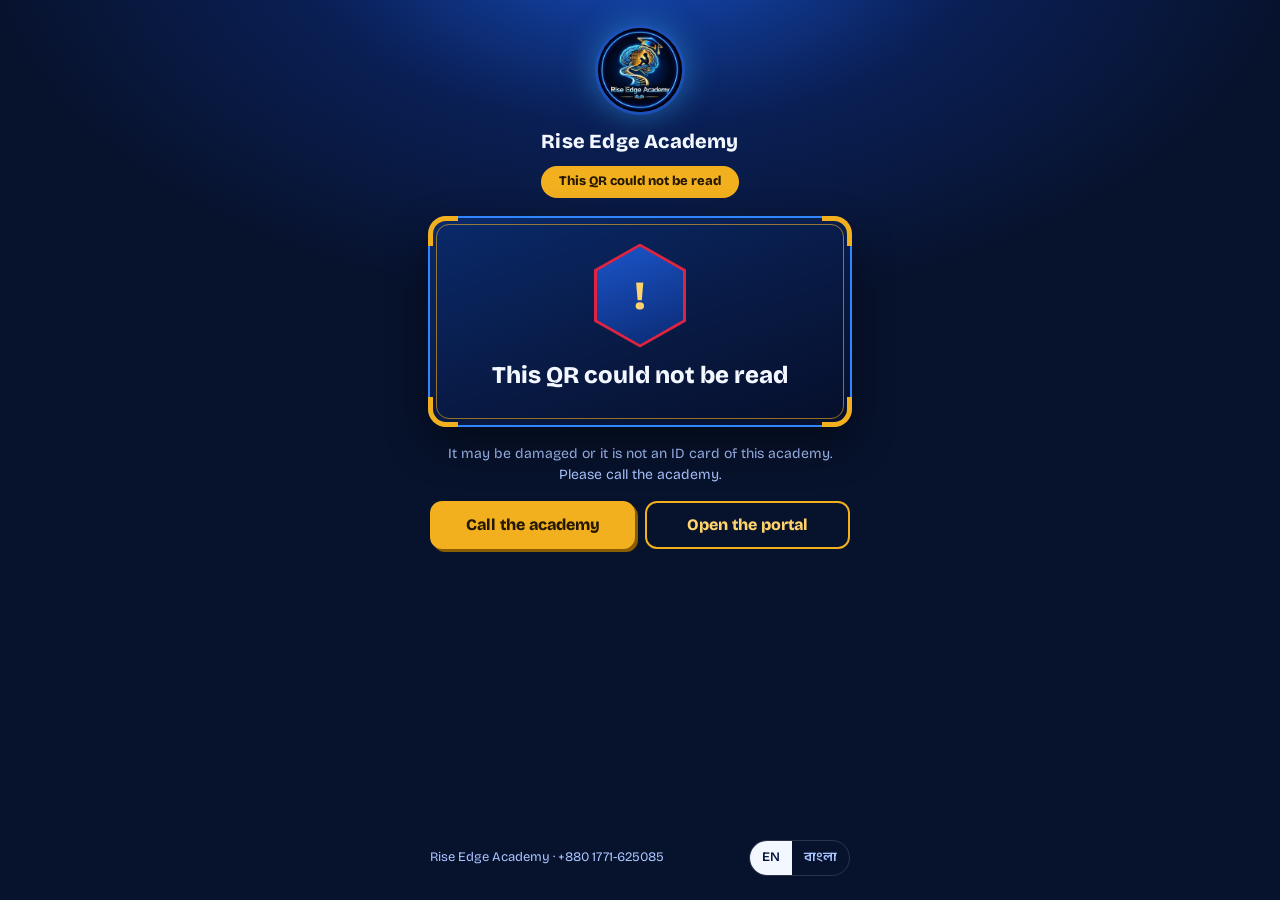
<file: verify.html>
<!doctype html>
<html lang="en">
<head>
<meta charset="utf-8">
<meta name="viewport" content="width=device-width, initial-scale=1, viewport-fit=cover">
<meta name="robots" content="noindex, nofollow">
<meta name="theme-color" content="#07122c">
<title>ID card · Rise Edge Academy</title>
<link rel="icon" href="icon-192.png">
<link rel="preconnect" href="https://fonts.googleapis.com"><link rel="preconnect" href="https://fonts.gstatic.com" crossorigin>
<link href="https://fonts.googleapis.com/css2?family=Anek+Bangla:wght@400;600;800&family=Bricolage+Grotesque:opsz,wght@12..96,500;12..96,800&display=swap" rel="stylesheet">
<style>
:root{--ink:#f3f7ff;--mute:#a9c4ff;--navy:#07122c;--navy2:#0d2a6b;--blue:#1469e8;--gold:#f2b01e;--gold2:#ffd36b;--line:rgba(255,255,255,.14);color-scheme:dark}
*{box-sizing:border-box}
html,body{margin:0}
body{min-height:100vh;min-height:100dvh;background:radial-gradient(900px 520px at 50% -8%,#1650c4 0,#0a1f55 38%,var(--navy) 74%) no-repeat,var(--navy);color:var(--ink);font:400 16px/1.5 'Bricolage Grotesque','Anek Bangla',system-ui,-apple-system,'Segoe UI',sans-serif;display:flex;flex-direction:column;align-items:center;padding:28px 16px calc(24px + env(safe-area-inset-bottom))}
:lang(bn){font-family:'Anek Bangla','Bricolage Grotesque',system-ui,sans-serif;line-height:1.6}
:lang(bn) dt{font-size:16px}:lang(bn) .pill{font-size:15px}:lang(bn) .note{font-size:15px}
main{width:100%;max-width:420px;display:flex;flex-direction:column;align-items:center;text-align:center;flex:1}
.logo{width:84px;height:84px;border-radius:50%;box-shadow:0 0 0 3px #1d4fb8,0 0 34px rgba(56,182,255,.55)}
.brand{margin:14px 0 0;font-size:20px;font-weight:800;letter-spacing:.01em}
.pill{margin-top:10px;padding:6px 18px;border-radius:99px;background:var(--gold);color:#241800;font-size:13px;font-weight:800}
/* the card: the same navy panel and gold corners as the printed card */
.card{position:relative;width:100%;margin-top:20px;padding:26px 20px 18px;border-radius:18px;background:linear-gradient(160deg,#0a2a6b 0,#08183f 62%,#060f2b);box-shadow:0 0 0 2px #2f86ff,0 18px 44px rgba(0,0,0,.45)}
.card::before{content:"";position:absolute;inset:6px;border-radius:13px;border:1px solid rgba(242,176,30,.6);pointer-events:none}
.corner{position:absolute;width:30px;height:30px;border:5px solid var(--gold);pointer-events:none}
.corner.tl{top:-2px;left:-2px;border-right:0;border-bottom:0;border-radius:18px 0 0 0}
.corner.tr{top:-2px;right:-2px;border-left:0;border-bottom:0;border-radius:0 18px 0 0}
.corner.bl{bottom:-2px;left:-2px;border-right:0;border-top:0;border-radius:0 0 0 18px}
.corner.br{bottom:-2px;right:-2px;border-left:0;border-top:0;border-radius:0 0 18px 0}
.hex{width:86px;height:98px;margin:0 auto;display:grid;place-items:center;font-size:40px;font-weight:800;color:var(--gold2);background:linear-gradient(160deg,#1b55c9,#0b2a73);clip-path:polygon(50% 0,100% 25%,100% 75%,50% 100%,0 75%,0 25%)}
.hex-w{width:92px;height:104px;margin:0 auto;display:grid;place-items:center;background:var(--gold);clip-path:polygon(50% 0,100% 25%,100% 75%,50% 100%,0 75%,0 25%)}
.hex-w .hex{width:86px;height:98px}
.name{margin:14px 0 2px;font-size:30px;line-height:1.15;font-weight:800;overflow-wrap:anywhere}
.id{display:inline-block;margin-top:4px;padding:3px 12px;border-radius:8px;background:rgba(242,176,30,.14);color:var(--gold2);font-size:17px;font-weight:800;letter-spacing:.04em;font-variant-numeric:tabular-nums}
dl{margin:18px 0 0;text-align:left}
dl div{display:flex;justify-content:space-between;gap:14px;padding:11px 4px;border-top:1px solid var(--line)}
dt{color:var(--mute);font-size:14px}
dd{margin:0;font-size:17px;font-weight:600;text-align:right;overflow-wrap:anywhere}
.note{margin:18px 4px 0;color:var(--mute);font-size:14px}
.acts{display:flex;flex-wrap:wrap;gap:10px;margin-top:16px;width:100%}
.btn{flex:1 1 150px;min-height:48px;display:inline-flex;align-items:center;justify-content:center;padding:10px 16px;border-radius:12px;border:2px solid var(--gold);color:var(--gold2);font:inherit;font-weight:800;text-decoration:none;background:transparent}
.btn.pri{background:var(--gold);color:#241800;box-shadow:3px 3px 0 #8a5d00}
.btn:focus-visible,.lg button:focus-visible{outline:3px solid #fff;outline-offset:2px}
.bad .hex-w{background:#e0243f}
.bad .name{font-size:24px}
footer{margin-top:26px;width:100%;max-width:420px;display:flex;justify-content:space-between;align-items:center;gap:12px;color:var(--mute);font-size:13px}
.lg{display:inline-flex;border:1px solid var(--line);border-radius:99px;overflow:hidden}
.lg button{font:inherit;font-size:13px;font-weight:600;min-height:34px;padding:0 12px;border:0;background:transparent;color:var(--mute);cursor:pointer}
.lg button[aria-pressed=true]{background:var(--ink);color:#08183f}
[hidden]{display:none!important}
</style>
</head>
<body>
<main>
  <img class="logo" src="logo.jpg" alt="">
  <p class="brand" id="brand">Rise Edge Academy</p>
  <div class="pill" id="pill"></div>
  <section class="card" id="card" aria-live="polite">
    <i class="corner tl"></i><i class="corner tr"></i><i class="corner bl"></i><i class="corner br"></i>
    <div class="hex-w"><div class="hex" id="ini"></div></div>
    <h1 class="name" id="name"></h1>
    <div class="id" id="rid"></div>
    <dl id="rows"></dl>
  </section>
  <p class="note" id="note"></p>
  <div class="acts"><a class="btn pri" id="call" href="tel:+8801771625085"></a><a class="btn" id="portal" href="portal.html"></a></div>
</main>
<footer><span id="foot">Rise Edge Academy · +880 1771-625085</span><span class="lg" role="group" aria-label="Language"><button type="button" data-l="en">EN</button><button type="button" data-l="bn">বাংলা</button></span></footer>
<noscript><p class="note">Please turn on JavaScript to see this ID card.</p></noscript>
<script type="module">
import { readCard } from "./lib-idq.js";
// Edit the academy name and phone here if they change (this page does not read the app's settings).
const ACADEMY = "Rise Edge Academy", PHONE = "+880 1771-625085", TEL = "+8801771625085";
const T = {
  en: { S: "Student ID card", T: "Teacher ID card", A: "Admin ID card", role: "Role", bad: "This QR could not be read", cls: "Class", batch: "Batch", subj: "Subject", ses: "Session", id: "ID",
        note: "This page shows what is printed on the ID card. If something looks wrong, call the academy.", badNote: "It may be damaged or it is not an ID card of this academy. Please call the academy.", call: "Call the academy", portal: "Open the portal" },
  bn: { S: "ছাত্র আইডি কার্ড", T: "শিক্ষক আইডি কার্ড", A: "অ্যাডমিন আইডি কার্ড", role: "পদ", bad: "এই QR পড়া যায়নি", cls: "শ্রেণি", batch: "ব্যাচ", subj: "বিষয়", ses: "সেশন", id: "আইডি",
        note: "এই পাতায় আইডি কার্ডে ছাপা তথ্যই দেখানো হয়েছে। কিছু ঠিক না লাগলে একাডেমিতে ফোন করুন।", badNote: "QR ক্ষতিগ্রস্ত হতে পারে, বা এটি এই একাডেমির আইডি কার্ড নয়। অনুগ্রহ করে একাডেমিতে ফোন করুন।", call: "একাডেমিতে ফোন করুন", portal: "পোর্টাল খুলুন" },
};
const $ = (id) => document.getElementById(id);
const card = readCard(new URLSearchParams(location.search).get("d") || "");
let lang = "en";
try { lang = localStorage.getItem("rea_lang") === "bn" ? "bn" : "en"; } catch (e) { /* private mode */ }

function draw() {
  const L = T[lang];
  document.documentElement.lang = lang;
  document.querySelectorAll(".lg button").forEach((b) => b.setAttribute("aria-pressed", String(b.dataset.l === lang)));
  $("call").textContent = L.call; $("portal").textContent = L.portal;
  $("foot").textContent = ACADEMY + " · " + PHONE;
  $("call").href = "tel:" + TEL;
  $("card").classList.toggle("bad", !card);
  if (!card) {
    $("pill").textContent = L.bad; $("ini").textContent = "!"; $("name").textContent = L.bad; $("rid").hidden = true; $("rows").innerHTML = ""; $("note").textContent = L.badNote;
    document.title = L.bad + " · " + ACADEMY;
    return;
  }
  const st = card.k === "S", rows = st ? [[L.cls, card.a], [L.batch, card.b], [L.ses, card.y]] : card.k === "A" ? [[L.role, card.a], [L.ses, card.y]] : [[L.subj, card.a], [L.ses, card.y]];
  $("pill").textContent = L[card.k];
  $("ini").textContent = [...(card.name || card.id)][0] || "?";
  $("name").textContent = card.name || card.id;
  $("rid").hidden = !card.name; $("rid").textContent = card.id;
  $("rows").replaceChildren(...rows.filter((r) => r[1]).map(([k, v]) => { const d = document.createElement("div"), a = document.createElement("dt"), b = document.createElement("dd"); a.textContent = k; b.textContent = v; d.append(a, b); return d; }));
  $("note").textContent = L.note;
  document.title = (card.name || card.id) + " · " + L[card.k] + " · " + ACADEMY;
}
document.querySelectorAll(".lg button").forEach((b) => b.addEventListener("click", () => { lang = b.dataset.l; try { localStorage.setItem("rea_lang", lang); } catch (e) { /* ignore */ } draw(); }));
draw();
</script>
</body>
</html>
</file>
